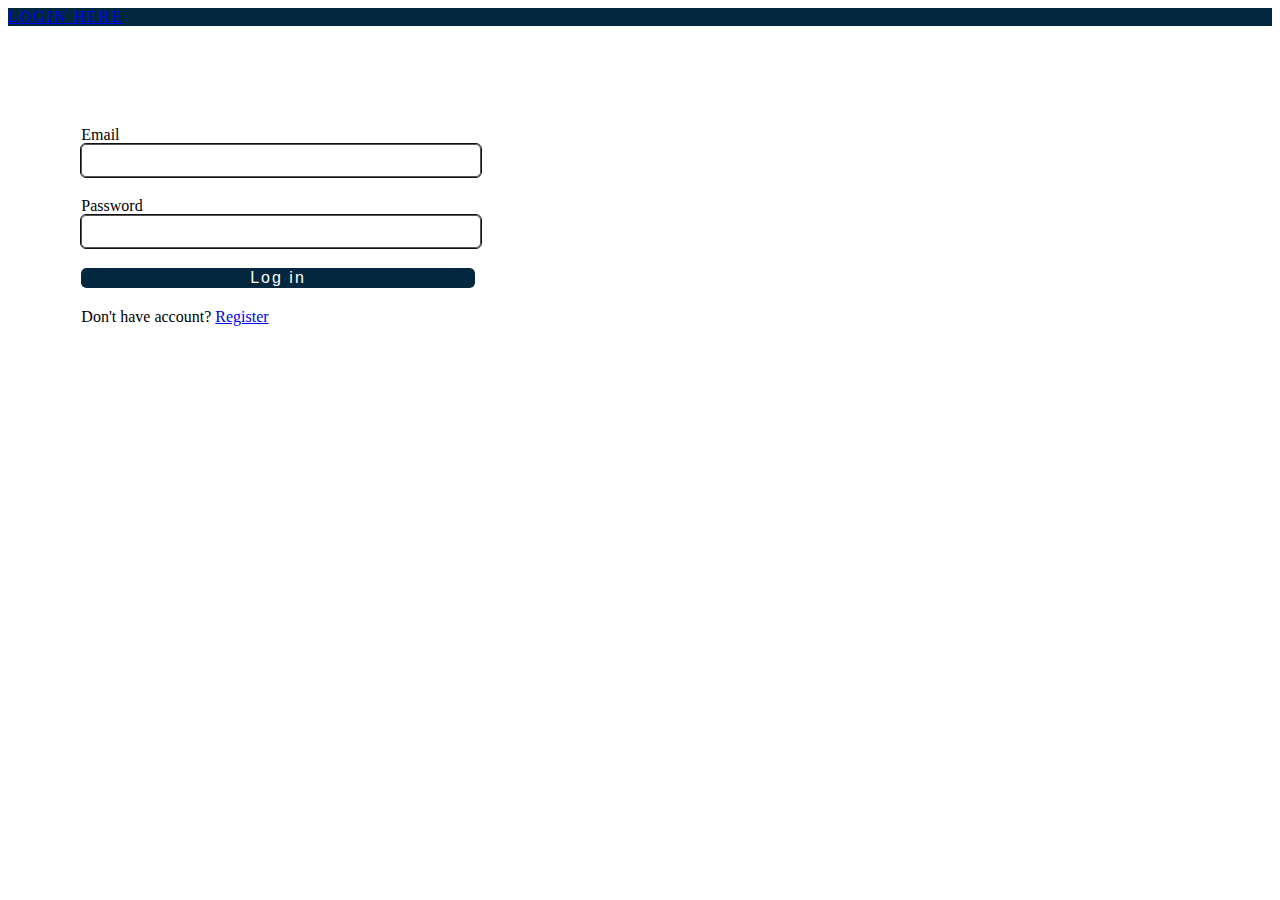
<file: index.html>
<!DOCTYPE html>
<html lang="en">
<head>
    <meta charset="UTF-8">
    <meta http-equiv="X-UA-Compatible" content="IE=edge">
    <meta name="viewport" content="width=device-width, initial-scale=1.0">

    <link href="https://cdn.jsdelivr.net/npm/bootstrap@5.0.2/dist/css/bootstrap.min.css"
    rel="stylesheet" integrity="sha384-EVSTQN3/azprG1Anm3QDgpJLIm9Nao0Yz1ztcQTwFspd3yD65VohhpuuCOmLASjC" 
    crossorigin="anonymous"><link href="https://cdn.jsdelivr.net/npm/bootstrap@5.0.2/dist/css/bootstrap.min.css" 
    rel="stylesheet" integrity="sha384-EVSTQN3/azprG1Anm3QDgpJLIm9Nao0Yz1ztcQTwFspd3yD65VohhpuuCOmLASjC"
    crossorigin="anonymous">
    <link rel="stylesheet" href="https://cdn.jsdelivr.net/npm/bootstrap-icons@1.3.0/font/bootstrap-icons.css">

    <link rel="stylesheet" href="style1.css">

    <title>Login / Register page</title>
</head>
<body>
    <!-- <nav class="nav nav-pills flex-column flex-sm-row bg">
        <a class="flex-sm-fill text-sm-center nav-link text-light text-center fixed-top active" aria-current="page" href="#">Login To Your Account</a>
        <!-- <a class="flex-sm-fill text-sm-center nav-link text-light" href="#">Staff </a> -->
        <!-- <a class="flex-sm-fill text-sm-center nav-link text-light" href="manager.html">Manager</a>
        <a class="flex-sm-fill text-sm-center nav-link text-light" href="descision.html">Decsion Making</a>
        <a class="flex-sm-fill text-sm-center nav-link text-light" href="#">Log out</a> -->
        
    <!-- </nav>  -->
    <nav class="d-flex justify-content-center">
        <a href="#" class="text-decoration-none text-light text-center bg-dark1">LOGIN HERE</a>
    </nav>
    

   <section class="py-5 d-flex justify-content-center">           
        <div class="contactForm signin">
            <!-- <h5 class="text-center">Log in</h5> -->
            <form action="staff.html">
                
                    
                    <div class="inputBox">
                        Email
                        <input type="email" name="email" required placeholder="" >
                    </div>
                    <div class="inputBox">
                        Password
                        <input type="password" name="password" required placeholder="" >
                    </div>
                    
                    <div class="inputBox" >
                        <input type="submit" class="btn "  value="Log in">
                    </div>
                    <div class="inputBox" >
                        <p class="mt-3">Don't have account? <a href="register.html" class="text-decoration-none">Register</a></p>
                    </div>
                
            </form>
        </div>

   


        <!-- <div class="contactForm">
            <h5>Register</h5>
            <form action="loginregister.html">
                <table>
                    <div class="inputBox">
                        Names
                        <input type="text" name="text" required>
                    </div>
                    <div class="inputBox">
                        Telphone
                        <input type="tel" name="tel" required>
                    </div>
                    <div class="inputBox">
                        User Name
                        <input type="tel" name="text" required>
                    </div>
                    <div class="inputBox">
                        Password
                        <input type="password" name="password" required >
                    </div>
                    <div class="inputBox">
                        Confirm Password
                        <input type="password" name="password" required >
                    </div>
                    
                    <div class="inputBox" >
                        <input type="submit" class="btn "  value="Register">
                    </div>
                    <div class="inputBox" >
                        <p class="mt-3">Already have account? <a href="#" class="text-decoration-none">Register</a></p>
                    </div>
                </table>
            </form>
        </div>            -->
            
    </section>
    



    <script src="https://cdn.jsdelivr.net/npm/bootstrap@5.0.2/dist/js/bootstrap.bundle.min.js"
        integrity="sha384-MrcW6ZMFYlzcLA8Nl+NtUVF0sA7MsXsP1UyJoMp4YLEuNSfAP+JcXn/tWtIaxVXM"
        crossorigin="anonymous">
    </script>


    <script src="main.js"></script>

</body>
</html>
</file>
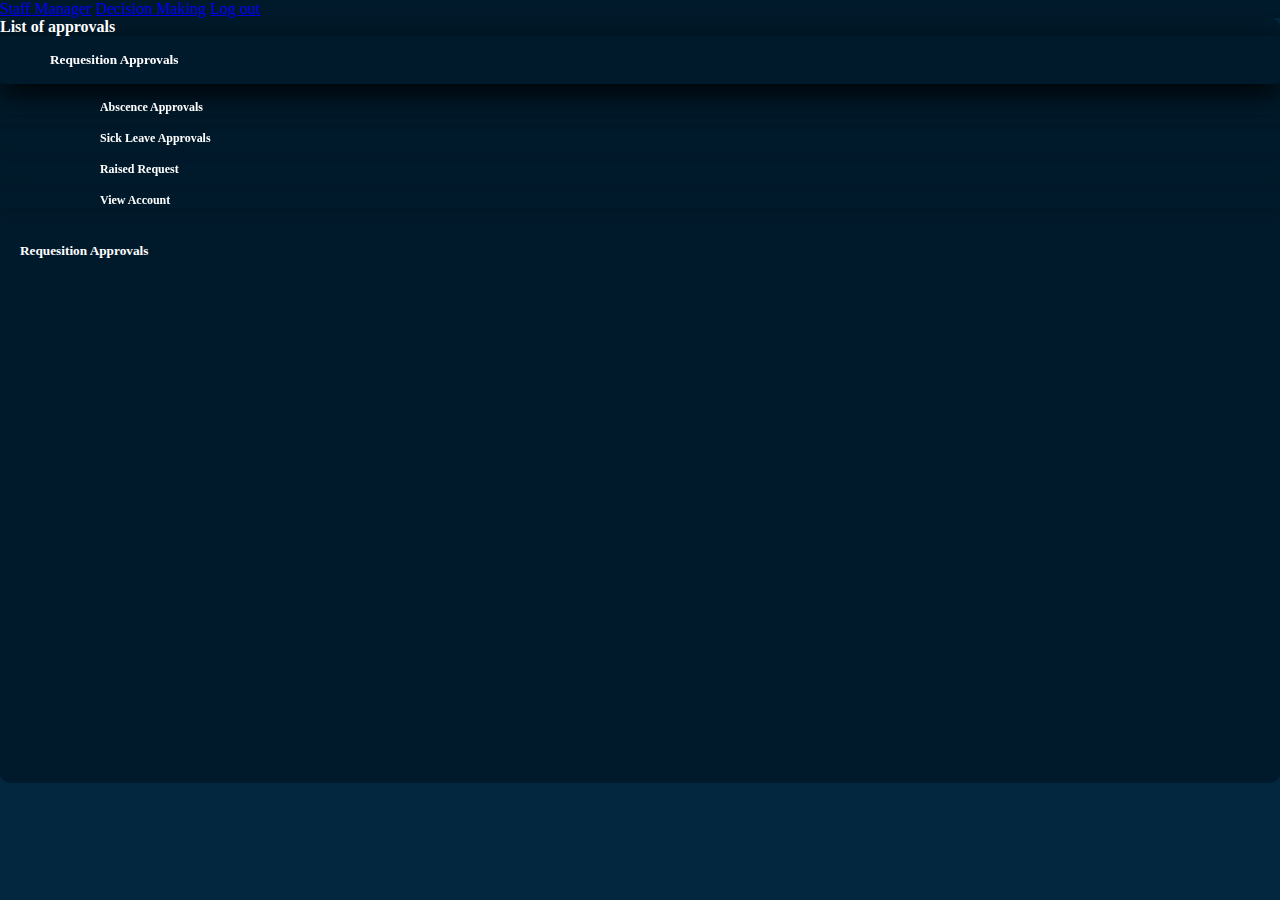
<file: descision.html>
<!DOCTYPE html>
<html lang="en">
<head>
    <meta charset="UTF-8">
    <meta http-equiv="X-UA-Compatible" content="IE=edge">
    <meta name="viewport" content="width=device-width, initial-scale=1.0">

    <link href="https://cdn.jsdelivr.net/npm/bootstrap@5.0.2/dist/css/bootstrap.min.css"
    rel="stylesheet" integrity="sha384-EVSTQN3/azprG1Anm3QDgpJLIm9Nao0Yz1ztcQTwFspd3yD65VohhpuuCOmLASjC" 
    crossorigin="anonymous"><link href="https://cdn.jsdelivr.net/npm/bootstrap@5.0.2/dist/css/bootstrap.min.css" 
    rel="stylesheet" integrity="sha384-EVSTQN3/azprG1Anm3QDgpJLIm9Nao0Yz1ztcQTwFspd3yD65VohhpuuCOmLASjC"
    crossorigin="anonymous">
    <link rel="stylesheet" href="https://cdn.jsdelivr.net/npm/bootstrap-icons@1.3.0/font/bootstrap-icons.css">

    <link rel="stylesheet" href="style.css">

    <title>Descion Making Page</title>
</head>
<body>
    <nav class="nav nav-pills flex-column flex-sm-row bg">
        <a class="flex-sm-fill text-sm-center nav-link text-light" href="staff.html">Staff </a>
        <a class="flex-sm-fill text-sm-center nav-link text-light" href="manager.html">Manager</a>
        <a class="flex-sm-fill text-sm-center nav-link text-light active" aria-current="page" href="#">Decision Making</a>
        <!-- <a class="flex-sm-fill text-sm-center nav-link text-light" href="#">Link</a> -->
        <a class="flex-sm-fill text-sm-center nav-link text-light" href="index.html">Log out</a>
        
    </nav>
    

    <section class="staff py-3 d-flex justify-content-center align-content-center">
        <div class="container row justify-content-center mb-3 ">
            <div class="icon col-md">
                <h4 class="mb-1">List of approvals</h4>
                <div class="iconBx active" data-id="content1">
                    <h5 >Requesition Approvals</h5>
                </div>
                <div class="iconBx" data-id="content2">
                    <h5 >Abscence Approvals</h5>
                </div>
                <div class="iconBx" data-id="content3">
                    <h5 >Sick Leave Approvals</h5>
                </div>
                <div class="iconBx" data-id="content4">
                    <h5>Raised Request</h5>
                </div>
                <div class="iconBx" data-id="content5">
                    <h5 >View Account</h5>
                </div>
            </div>
            <div class="content col-md ">
                <div class="contentBx active" id="content1">
                    <div>
                        <div class="contactForm">
                            <h5>Requesition Approvals</h5>
                            <!-- <form action="">
                               
                                    <div class="inputBox">
                                        Number
                                        <input type="number" name="number" required>
                                    </div>
                                    <div class="inputBox">
                                        Quantity
                                        <input type="number" name="number" required >
                                    </div>
                                    <div class="inputBox">
                                        <textarea required placeholder="Item Description" ></textarea>
                                    </div>
                                    <div class="inputBox">
                                        Done By
                                        <input type="text" name="name" required placeholder="" >
                                    </div>
                                    <div class="inputBox">
                                        Approved By
                                        <input type="text" name="name" required placeholder="" >
                                    </div>
                                   
                                    <div class="inputBox">
                                        <textarea required placeholder=" Staff Comment" ></textarea>
                                    </div>
                                   
                                    <div class="inputBox" >
                                        <input type="submit" class="btn"  value="Send Request">
                                    </div>
                                
                            </form> -->
                        </div>
                    </div>
                </div>
                <div class="contentBx" id="content2">
                    <div>
                        <div class="contactForm">
                            <h5>Abscence Approvals</h5>
                            <!-- <form action="">
                                <table>
                                    <div class="inputBox">
                                        Commencement Date
                                        <input type="date" name="date" required>
                                    </div>
                                    <div class="inputBox">
                                        Date Of Return
                                        <input type="date" name="date" required>
                                    </div>
                                    <div class="inputBox">
                                        Number Of Days
                                        <input type="number" name="number" required >
                                    </div>
                                    <div class="inputBox">
                                        <textarea required placeholder="Staff Comment" ></textarea>
                                    </div>
                                   
                                    <div class="inputBox">
                                        <textarea required placeholder="Manager Comment" ></textarea>
                                    </div>
                                   
                                    <div class="inputBox" >
                                        <input type="submit" class="btn "  value="Send Request">
                                    </div>
                                </table>
                            </form> -->
                        </div>
                    </div>
                </div>
                <div class="contentBx" id="content3">
                    <div>
                        <div class="contactForm">
                            <h4>Sick Leave Approvals</h4>
                        </div>
                    </div>
                </div>
                <div class="contentBx" id="content4">
                    <div>
                        <div class="contactForm">
                            <h4>Raised Request</h4>
                        </div>
                    </div>
                </div>
                <div class="contentBx" id="content5">
                    <div>
                        <div class="contactForm">
                            <h4>My Account</h4>
                        </div>
                    </div>
                </div>
            </div>
        </div>
    </section>
    



    <script src="https://cdn.jsdelivr.net/npm/bootstrap@5.0.2/dist/js/bootstrap.bundle.min.js"
        integrity="sha384-MrcW6ZMFYlzcLA8Nl+NtUVF0sA7MsXsP1UyJoMp4YLEuNSfAP+JcXn/tWtIaxVXM"
        crossorigin="anonymous">
    </script>


    <script src="main.js"></script>

</body>
</html>
</file>
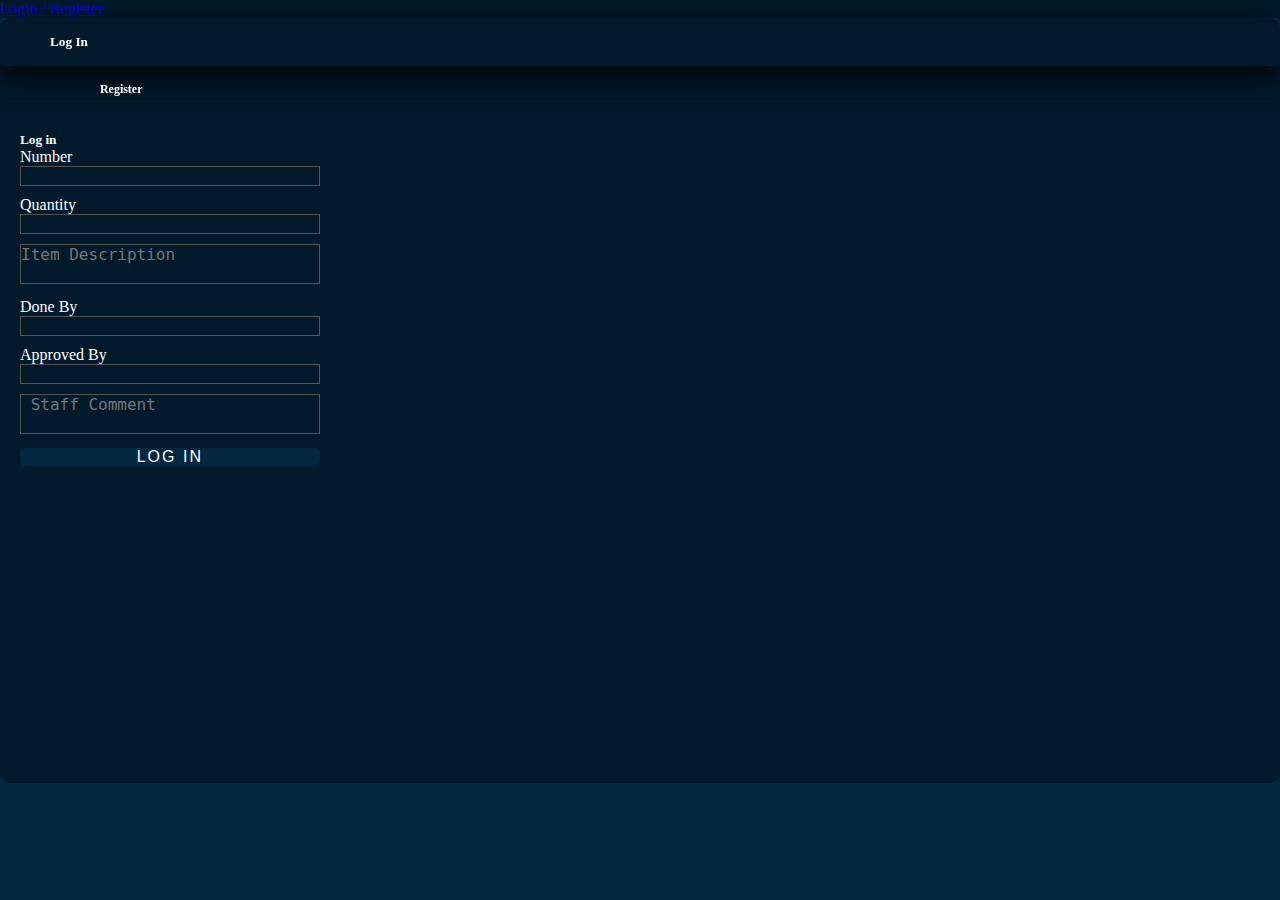
<file: loginregister.html>
<!DOCTYPE html>
<html lang="en">
<head>
    <meta charset="UTF-8">
    <meta http-equiv="X-UA-Compatible" content="IE=edge">
    <meta name="viewport" content="width=device-width, initial-scale=1.0">

    <link href="https://cdn.jsdelivr.net/npm/bootstrap@5.0.2/dist/css/bootstrap.min.css"
    rel="stylesheet" integrity="sha384-EVSTQN3/azprG1Anm3QDgpJLIm9Nao0Yz1ztcQTwFspd3yD65VohhpuuCOmLASjC" 
    crossorigin="anonymous"><link href="https://cdn.jsdelivr.net/npm/bootstrap@5.0.2/dist/css/bootstrap.min.css" 
    rel="stylesheet" integrity="sha384-EVSTQN3/azprG1Anm3QDgpJLIm9Nao0Yz1ztcQTwFspd3yD65VohhpuuCOmLASjC"
    crossorigin="anonymous">
    <link rel="stylesheet" href="https://cdn.jsdelivr.net/npm/bootstrap-icons@1.3.0/font/bootstrap-icons.css">

    <link rel="stylesheet" href="style.css">

    <title>Staff page</title>
</head>
<body>
    <nav class="nav nav-pills flex-column flex-sm-row bg">
        <a class="flex-sm-fill text-sm-center nav-link text-light active" aria-current="page" href="#">Login / Register</a>
        <!-- <a class="flex-sm-fill text-sm-center nav-link text-light" href="#">Staff </a> -->
        <!-- <a class="flex-sm-fill text-sm-center nav-link text-light" href="manager.html">Manager</a>
        <a class="flex-sm-fill text-sm-center nav-link text-light" href="descision.html">Decsion Making</a>
        <a class="flex-sm-fill text-sm-center nav-link text-light" href="#">Log out</a> -->
        
    </nav>
    

    <section class="staff py-5 d-flex justify-content-center align-content-center">
        <div class="container row justify-content-center mb-3 ">
            <div class="icon col-md">
                <div class="iconBx active" data-id="content1">
                    <h5 >Log In</h5>
                </div>
                <div class="iconBx" data-id="content2">
                    <h5 >Register</h5>
                </div>
                <!-- <div class="iconBx" data-id="content3">
                    <h5 >Sick Leave Request</h5>
                </div>
                <div class="iconBx" data-id="content4">
                    <h5>My Documents</h5>
                </div>
                <div class="iconBx" data-id="content5">
                    <h5 >View Account</h5>
                </div> -->
            </div>
            <div class="content col-md ">
                <div class="contentBx active" id="content1">
                    <div>
                        <div class="contactForm">
                            <h5>Log in</h5>
                            <form action="">
                               
                                    <div class="inputBox">
                                        Number
                                        <input type="number" name="number" required>
                                    </div>
                                    <div class="inputBox">
                                        Quantity
                                        <input type="number" name="number" required >
                                    </div>
                                    <div class="inputBox">
                                        <textarea required placeholder="Item Description" ></textarea>
                                    </div>
                                    <div class="inputBox">
                                        Done By
                                        <input type="text" name="name" required placeholder="" >
                                    </div>
                                    <div class="inputBox">
                                        Approved By
                                        <input type="text" name="name" required placeholder="" >
                                    </div>
                                   
                                    <div class="inputBox">
                                        <textarea required placeholder=" Staff Comment" ></textarea>
                                    </div>
                                   
                                    <div class="inputBox" >
                                        <input type="submit" class="btn"  value="Log in">
                                    </div>
                                
                            </form>
                        </div>
                    </div>
                </div>
                <div class="contentBx" id="content2">
                    <div>
                        <div class="contactForm">
                            <h5>Register</h5>
                            <form action="">
                                <table>
                                    <div class="inputBox">
                                        Commencement Date
                                        <input type="date" name="date" required>
                                    </div>
                                    <div class="inputBox">
                                        Date Of Return
                                        <input type="date" name="date" required>
                                    </div>
                                    <div class="inputBox">
                                        Number Of Days
                                        <input type="number" name="number" required >
                                    </div>
                                    <div class="inputBox">
                                        <textarea required placeholder="Staff Comment" ></textarea>
                                    </div>
                                   
                                    <div class="inputBox">
                                        <textarea required placeholder="Manager Comment" ></textarea>
                                    </div>
                                   
                                    <div class="inputBox" >
                                        <input type="submit" class="btn "  value="Register">
                                    </div>
                                </table>
                            </form>
                        </div>
                    </div>
                </div>
                <div class="contentBx" id="content3">
                    <div>
                        <div class="contactForm">
                            <h4>Sick Leave Request</h4>
                        </div>
                    </div>
                </div>
                <div class="contentBx" id="content4">
                    <div>
                        <div class="contactForm">
                            <h4>My Documents </h4>
                        </div>
                    </div>
                </div>
                <div class="contentBx" id="content5">
                    <div>
                        <div class="contactForm">
                            <h4>My Account</h4>
                        </div>
                    </div>
                </div>
            </div>
        </div>
    </section>
    



    <script src="https://cdn.jsdelivr.net/npm/bootstrap@5.0.2/dist/js/bootstrap.bundle.min.js"
        integrity="sha384-MrcW6ZMFYlzcLA8Nl+NtUVF0sA7MsXsP1UyJoMp4YLEuNSfAP+JcXn/tWtIaxVXM"
        crossorigin="anonymous">
    </script>


    <script src="main.js"></script>

</body>
</html>
</file>
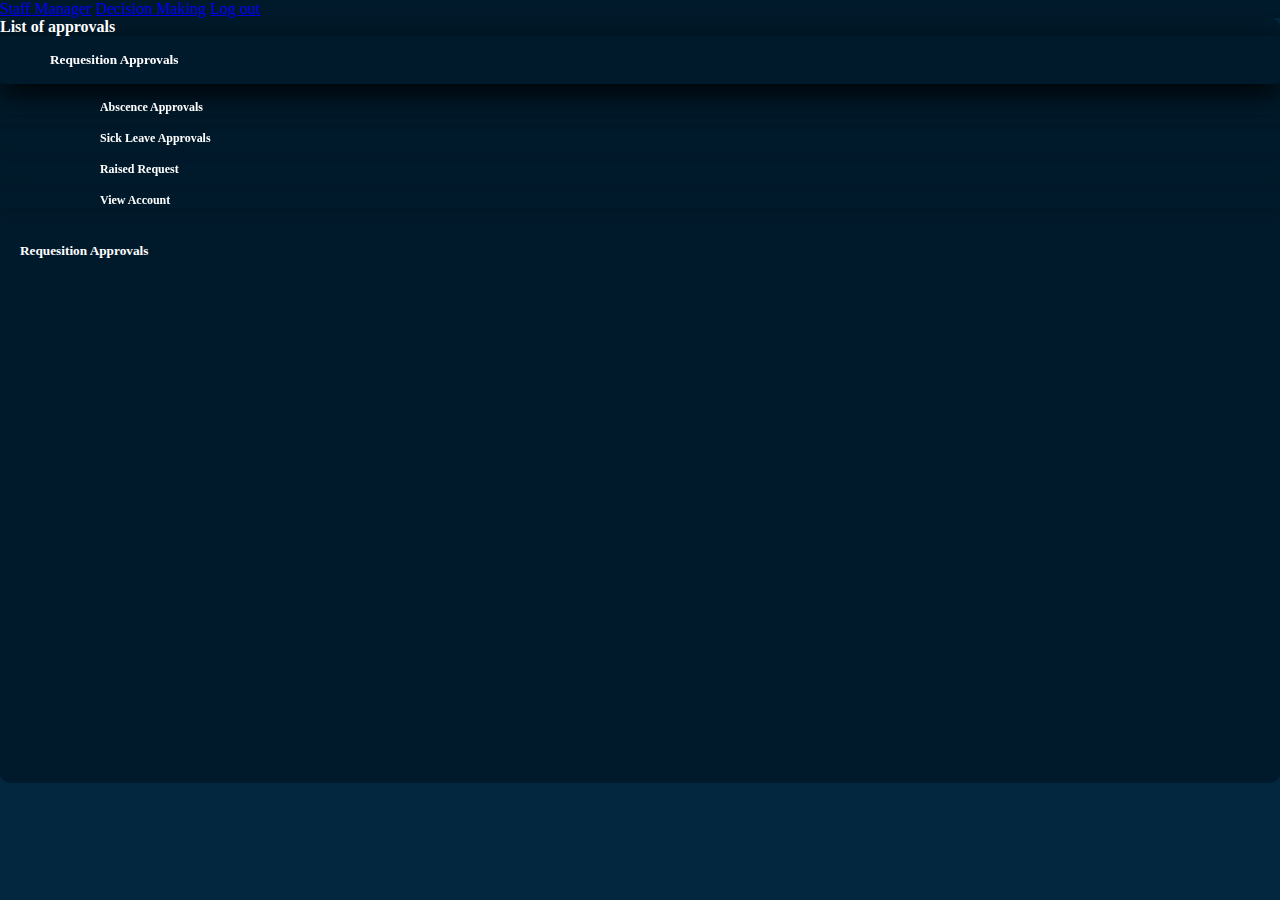
<file: manager.html>
<!DOCTYPE html>
<html lang="en">
<head>
    <meta charset="UTF-8">
    <meta http-equiv="X-UA-Compatible" content="IE=edge">
    <meta name="viewport" content="width=device-width, initial-scale=1.0">

    <link href="https://cdn.jsdelivr.net/npm/bootstrap@5.0.2/dist/css/bootstrap.min.css"
    rel="stylesheet" integrity="sha384-EVSTQN3/azprG1Anm3QDgpJLIm9Nao0Yz1ztcQTwFspd3yD65VohhpuuCOmLASjC" 
    crossorigin="anonymous"><link href="https://cdn.jsdelivr.net/npm/bootstrap@5.0.2/dist/css/bootstrap.min.css" 
    rel="stylesheet" integrity="sha384-EVSTQN3/azprG1Anm3QDgpJLIm9Nao0Yz1ztcQTwFspd3yD65VohhpuuCOmLASjC"
    crossorigin="anonymous">
    <link rel="stylesheet" href="https://cdn.jsdelivr.net/npm/bootstrap-icons@1.3.0/font/bootstrap-icons.css">

    <link rel="stylesheet" href="style.css">

    <title>Manager page</title>
</head>
<body>
    <nav class="nav nav-pills flex-column flex-sm-row bg">
        <a class="flex-sm-fill text-sm-center nav-link text-light" href="staff.html">Staff </a>
        <a class="flex-sm-fill text-sm-center nav-link text-light active" aria-current="page" href="#">Manager</a>
        <a class="flex-sm-fill text-sm-center nav-link text-light" href="descision.html">Decision Making</a>
        <!-- <a class="flex-sm-fill text-sm-center nav-link text-light" href="#">Link</a> -->
        <a class="flex-sm-fill text-sm-center nav-link text-light" href="index.html">Log out</a>
        
    </nav>
    

    <section class="staff py-3 d-flex justify-content-center align-content-center">
        <div class="container row justify-content-center mb-3 ">
            <div class="icon col-md">
                <h4 class="mb-1">List of approvals</h4>
                <div class="iconBx active" data-id="content1">
                    <h5 >Requesition Approvals</h5>
                </div>
                <div class="iconBx" data-id="content2">
                    <h5 >Abscence Approvals</h5>
                </div>
                <div class="iconBx" data-id="content3">
                    <h5 >Sick Leave Approvals</h5>
                </div>
                <div class="iconBx" data-id="content4">
                    <h5>Raised Request</h5>
                </div>
                <div class="iconBx" data-id="content5">
                    <h5 >View Account</h5>
                </div>
            </div>
            <div class="content col-md ">
                <div class="contentBx active" id="content1">
                    <div>
                        <div class="contactForm">
                            <h5>Requesition Approvals</h5>
                            <!-- <form action="">
                               
                                    <div class="inputBox">
                                        Number
                                        <input type="number" name="number" required>
                                    </div>
                                    <div class="inputBox">
                                        Quantity
                                        <input type="number" name="number" required >
                                    </div>
                                    <div class="inputBox">
                                        <textarea required placeholder="Item Description" ></textarea>
                                    </div>
                                    <div class="inputBox">
                                        Done By
                                        <input type="text" name="name" required placeholder="" >
                                    </div>
                                    <div class="inputBox">
                                        Approved By
                                        <input type="text" name="name" required placeholder="" >
                                    </div>
                                   
                                    <div class="inputBox">
                                        <textarea required placeholder=" Staff Comment" ></textarea>
                                    </div>
                                   
                                    <div class="inputBox" >
                                        <input type="submit" class="btn"  value="Send Request">
                                    </div>
                                
                            </form> -->
                        </div>
                    </div>
                </div>
                <div class="contentBx" id="content2">
                    <div>
                        <div class="contactForm">
                            <h5>Abscence Approvals</h5>
                            <form action="">
                                <!-- <table>
                                    <div class="inputBox">
                                        Commencement Date
                                        <input type="date" name="date" required>
                                    </div>
                                    <div class="inputBox">
                                        Date Of Return
                                        <input type="date" name="date" required>
                                    </div>
                                    <div class="inputBox">
                                        Number Of Days
                                        <input type="number" name="number" required >
                                    </div>
                                    <div class="inputBox">
                                        <textarea required placeholder="Staff Comment" ></textarea>
                                    </div>
                                   
                                    <div class="inputBox">
                                        <textarea required placeholder="Manager Comment" ></textarea>
                                    </div>
                                   
                                    <div class="inputBox" >
                                        <input type="submit" class="btn "  value="Send Request">
                                    </div>
                                </table> -->
                            </form>
                        </div>
                    </div>
                </div>
                <div class="contentBx" id="content3">
                    <div>
                        <div class="contactForm">
                            <h4>Sick Leave Approvals</h4>
                        </div>
                    </div>
                </div>
                <div class="contentBx" id="content4">
                    <div>
                        <div class="contactForm">
                            <h4>Raised Request</h4>
                        </div>
                    </div>
                </div>
                <div class="contentBx" id="content5">
                    <div>
                        <div class="contactForm">
                            <h4>My Account</h4>
                        </div>
                    </div>
                </div>
            </div>
        </div>
    </section>
    



    <script src="https://cdn.jsdelivr.net/npm/bootstrap@5.0.2/dist/js/bootstrap.bundle.min.js"
        integrity="sha384-MrcW6ZMFYlzcLA8Nl+NtUVF0sA7MsXsP1UyJoMp4YLEuNSfAP+JcXn/tWtIaxVXM"
        crossorigin="anonymous">
    </script>


    <script src="main.js"></script>

</body>
</html>
</file>
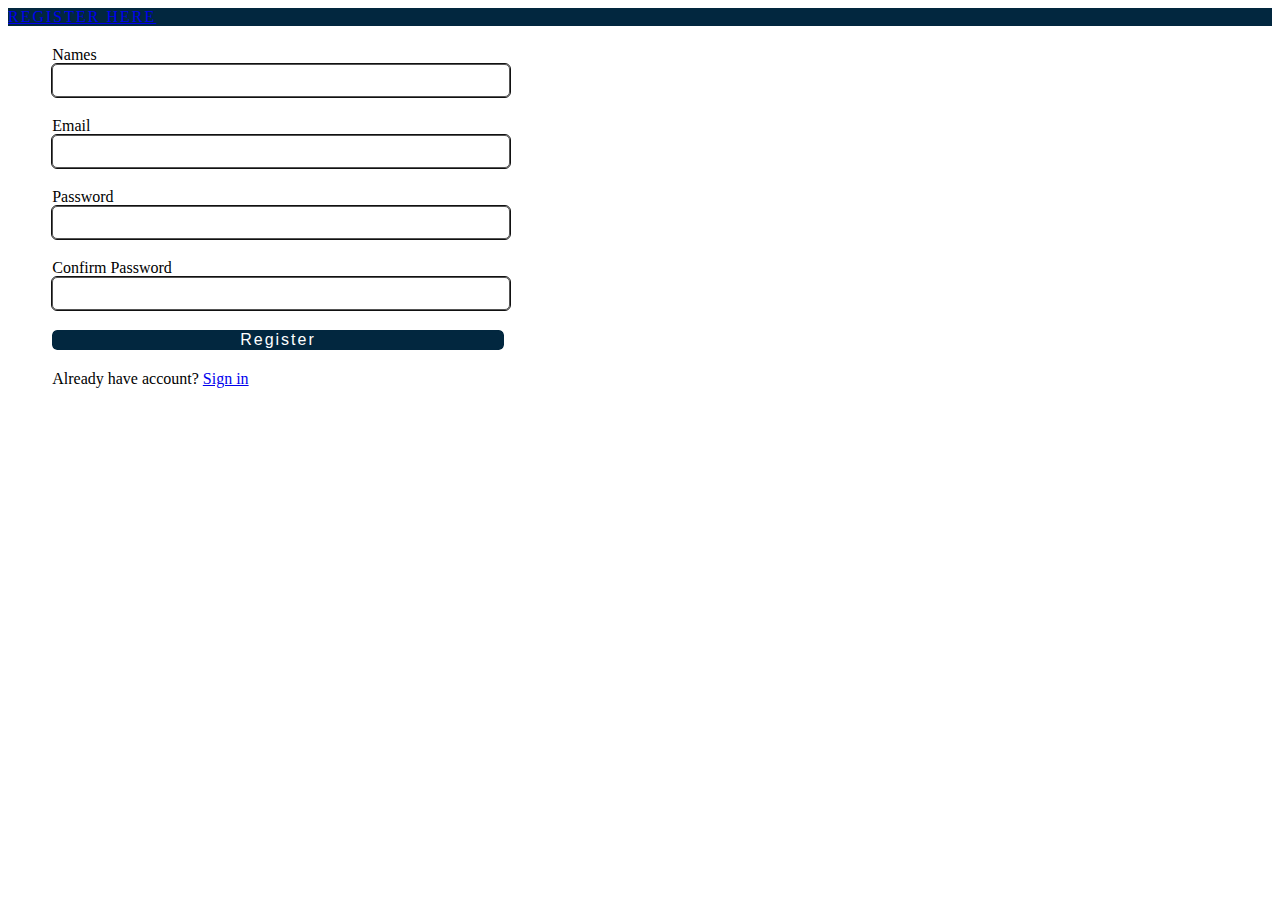
<file: register.html>
<!DOCTYPE html>
<html lang="en">
<head>
    <meta charset="UTF-8">
    <meta http-equiv="X-UA-Compatible" content="IE=edge">
    <meta name="viewport" content="width=device-width, initial-scale=1.0">

    <link href="https://cdn.jsdelivr.net/npm/bootstrap@5.0.2/dist/css/bootstrap.min.css"
    rel="stylesheet" integrity="sha384-EVSTQN3/azprG1Anm3QDgpJLIm9Nao0Yz1ztcQTwFspd3yD65VohhpuuCOmLASjC" 
    crossorigin="anonymous"><link href="https://cdn.jsdelivr.net/npm/bootstrap@5.0.2/dist/css/bootstrap.min.css" 
    rel="stylesheet" integrity="sha384-EVSTQN3/azprG1Anm3QDgpJLIm9Nao0Yz1ztcQTwFspd3yD65VohhpuuCOmLASjC"
    crossorigin="anonymous">
    <link rel="stylesheet" href="https://cdn.jsdelivr.net/npm/bootstrap-icons@1.3.0/font/bootstrap-icons.css">

    <link rel="stylesheet" href="style1.css">

    <title>Login / Register page</title>
</head>
<body>
    <!-- <nav class="nav nav-pills flex-column flex-sm-row bg-dark">
        <a class="flex-sm-fill text-sm-center nav-link text-light text-center fixed-top   bg-dark" aria-current="page" href="#">Register Your Account</a>
        <!-- <a class="flex-sm-fill text-sm-center nav-link text-light" href="#">Staff </a> -->
        <!-- <a class="flex-sm-fill text-sm-center nav-link text-light" href="manager.html">Manager</a>
        <a class="flex-sm-fill text-sm-center nav-link text-light" href="descision.html">Decsion Making</a>
        <a class="flex-sm-fill text-sm-center nav-link text-light" href="#">Log out</a> -->
        
    <!-- </nav>  -->
    <nav class="d-flex justify-content-center">
        <a href="#" class="text-decoration-none text-light text-center bg-dark1">REGISTER HERE</a>
    </nav>
    

   <section class="py-5 d-flex justify-content-center">           
        <div class="contactForm">
            <!-- <h5 class="text-center">Register</h5> -->
            <form action="loginregister.html">
                <table>
                    <div class="inputBox">
                        Names
                        <input type="text" name="text" required>
                    </div>
                    <!-- <div class="inputBox">
                        Telphone
                        <input type="tel" name="tel" required>
                    </div> -->
                    <div class="inputBox">
                        Email
                        <input type="email" name="email" required>
                    </div>
                    <div class="inputBox">
                        Password
                        <input type="password" name="password" required >
                    </div>
                    <div class="inputBox">
                        Confirm Password
                        <input type="password" name="password" required >
                    </div>
                    
                    <div class="inputBox" >
                        <input type="submit" class="btn  "  value="Register">
                    </div>
                    <div class="inputBox" >
                        <p class="mt-3">Already have account? <a href="index.html" class="text-decoration-none">Sign in</a></p>
                    </div>
                </table>
            </form>
        </div>           
            
    </section>
    



    <script src="https://cdn.jsdelivr.net/npm/bootstrap@5.0.2/dist/js/bootstrap.bundle.min.js"
        integrity="sha384-MrcW6ZMFYlzcLA8Nl+NtUVF0sA7MsXsP1UyJoMp4YLEuNSfAP+JcXn/tWtIaxVXM"
        crossorigin="anonymous">
    </script>


    <script src="main.js"></script>

</body>
</html>
</file>
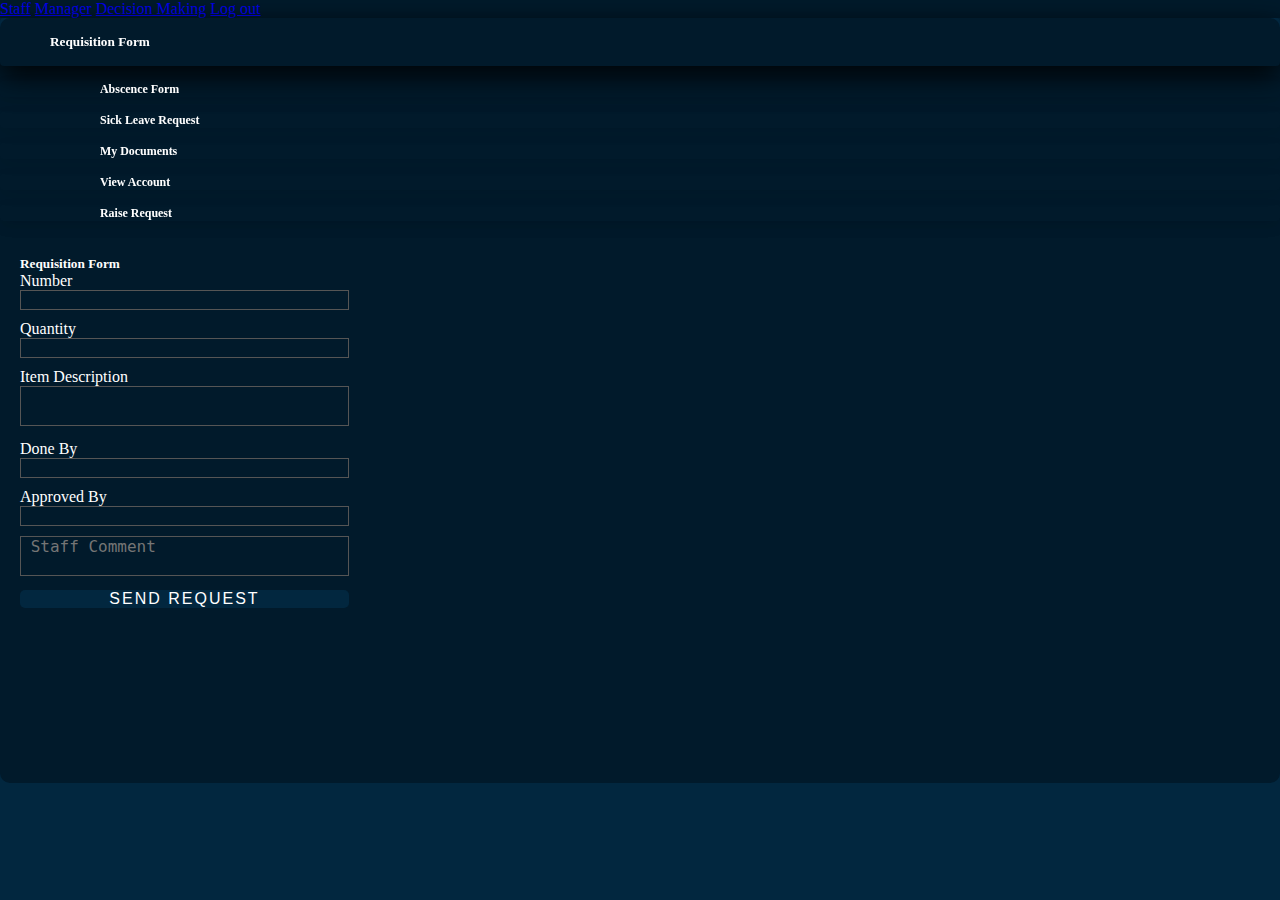
<file: staff.html>
<!DOCTYPE html>
<html lang="en">
<head>
    <meta charset="UTF-8">
    <meta http-equiv="X-UA-Compatible" content="IE=edge">
    <meta name="viewport" content="width=device-width, initial-scale=1.0">

    <link href="https://cdn.jsdelivr.net/npm/bootstrap@5.0.2/dist/css/bootstrap.min.css"
    rel="stylesheet" integrity="sha384-EVSTQN3/azprG1Anm3QDgpJLIm9Nao0Yz1ztcQTwFspd3yD65VohhpuuCOmLASjC" 
    crossorigin="anonymous"><link href="https://cdn.jsdelivr.net/npm/bootstrap@5.0.2/dist/css/bootstrap.min.css" 
    rel="stylesheet" integrity="sha384-EVSTQN3/azprG1Anm3QDgpJLIm9Nao0Yz1ztcQTwFspd3yD65VohhpuuCOmLASjC"
    crossorigin="anonymous">
    <link rel="stylesheet" href="https://cdn.jsdelivr.net/npm/bootstrap-icons@1.3.0/font/bootstrap-icons.css">

    <link rel="stylesheet" href="style.css">

    <title>Staff page</title>
</head>
<body>
    <nav class="nav nav-pills flex-column flex-sm-row bg">
        <a class="flex-sm-fill text-sm-center nav-link text-light active" aria-current="page" href="#">Staff</a>
        <!-- <a class="flex-sm-fill text-sm-center nav-link text-light" href="#">Staff </a> -->
        <a class="flex-sm-fill text-sm-center nav-link text-light" href="manager.html">Manager</a>
        <a class="flex-sm-fill text-sm-center nav-link text-light" href="descision.html">Decision Making</a>
        <a class="flex-sm-fill text-sm-center nav-link text-light" href="index.html">Log out</a>
        
    </nav>
    

    <section class="staff py-3 d-flex justify-content-center align-content-center">
        <div class="container row justify-content-center mb-3 ">
            <div class="icon col-md">
                <div class="iconBx active" data-id="content1">
                    <h5 >Requisition Form</h5>
                </div>
                <div class="iconBx" data-id="content2">
                    <h5 >Abscence Form</h5>
                </div>
                <div class="iconBx" data-id="content3">
                    <h5 >Sick Leave Request</h5>
                </div>
                <div class="iconBx" data-id="content4">
                    <h5>My Documents</h5>
                </div>
                <div class="iconBx" data-id="content5">
                    <h5 >View Account</h5>
                </div>
                <div class="iconBx" data-id="content6">
                    <h5 >Raise Request</h5>
                </div>
            </div>
            <div class="content col-md ">
                <div class="contentBx active" id="content1">
                    <div>
                        <div class="contactForm">
                            <h5>Requisition Form</h5>
                            <form action="">
                               
                                    <div class="inputBox">
                                        Number
                                        <input type="number" name="number" required>
                                    </div>
                                    <div class="inputBox">
                                        Quantity
                                        <input type="number" name="number" required >
                                    </div>
                                    <div class="inputBox">
                                        Item Description
                                        <textarea required placeholder="" ></textarea>
                                    </div>
                                    <div class="inputBox">
                                        Done By
                                        <input type="text" name="name" required placeholder="" >
                                    </div>
                                    <div class="inputBox">
                                        Approved By
                                        <input type="text" name="name" required placeholder="" >
                                    </div>
                                   
                                    <div class="inputBox">
                                        <textarea required placeholder=" Staff Comment" ></textarea>
                                    </div>
                                   
                                    <div class="inputBox" >
                                        <input type="submit" class="btn"  value="Send Request">
                                    </div>
                                
                            </form>
                        </div>
                    </div>
                </div>
                <div class="contentBx" id="content2">
                    <div>
                        <div class="contactForm">
                            <h5>Abscence Form</h5>
                            <form action="">
                                <table>
                                    <div class="inputBox">
                                        Commencement Date
                                        <input type="date" name="date" required>
                                    </div>
                                    <div class="inputBox">
                                        Date Of Return
                                        <input type="date" name="date" required>
                                    </div>
                                    <div class="inputBox">
                                        Number Of Days
                                        <input type="number" name="number" required >
                                    </div>
                                    <div class="inputBox">
                                        <textarea required placeholder="Staff Comment" ></textarea>
                                    </div>
                                   
                                    <div class="inputBox">
                                        <textarea required placeholder="Manager Comment" ></textarea>
                                    </div>
                                   
                                    <div class="inputBox" >
                                        <input type="submit" class="btn "  value="Send Request">
                                    </div>
                                </table>
                            </form>
                        </div>
                    </div>
                </div>
                <div class="contentBx " id="content3">
                    <div>
                        <div class="contactForm">
                            <h5>Sick Leave Request</h5>
                            <form action="">
                                <table>
                                    <div class="inputBox">
                                        Commencement Date
                                        <input type="date" name="date" required>
                                    </div>
                                    <div class="inputBox">
                                        Date Of Return
                                        <input type="date" name="date" required>
                                    </div>
                                    <div class="inputBox">
                                        <textarea required placeholder="Sick Reason" ></textarea>
                                    </div>
                                    <div class="inputBox">
                                        Number Of Days
                                        <input type="number" name="number" required >
                                    </div>
                                    <div class="inputBox">
                                        Attach Sick Leave Document
                                        <input type="file" name="file" required >
                                    </div>
                                    <div class="inputBox">
                                        <textarea required placeholder="Staff Comment" ></textarea>
                                    </div>
                                   
                                    <div class="inputBox">
                                        <textarea required placeholder="Manager Comment" ></textarea>
                                    </div>
                                   
                                    <div class="inputBox " >
                                        <input type="submit" class="btn "  value="Send Request">
                                    </div>
                                </table>
                            </form>
                        </div>
                    </div>
                </div>
                
                <div class="contentBx" id="content4">
                    <div>
                        <div class="contactForm">
                            <h4>My Documents </h4>
                        </div>
                    </div>
                </div>
                <div class="contentBx" id="content5">
                    <div>
                        <div class="contactForm">
                            <h4>My Account</h4>
                        </div>
                    </div>
                </div>
                <div class="contentBx " id="content6">
                    <div>
                        <div class="contactForm">
                            <h5>Raise Request</h5>
                            <form action="">
                                <table>
                                    <div class="inputBox">
                                        <select name="Priority">
                                            <option value="low">Low Priority</option>
                                            <option value="high">High Priority</option>
                                          </select>
                                    </div>
                                    <div class="inputBox top8">
                                        <textarea required placeholder="Create Incident" ></textarea>
                                    </div>
                                   
                                   
                                   
                                    <div class="inputBox " >
                                        <input type="submit" class="btn "  value="Send Request">
                                    </div>
                                </table>
                            </form>
                        </div>
                    </div>
                </div>
                
            </div>
        </div>
    </section>
    



    <script src="https://cdn.jsdelivr.net/npm/bootstrap@5.0.2/dist/js/bootstrap.bundle.min.js"
        integrity="sha384-MrcW6ZMFYlzcLA8Nl+NtUVF0sA7MsXsP1UyJoMp4YLEuNSfAP+JcXn/tWtIaxVXM"
        crossorigin="anonymous">
    </script>


    <script src="main.js"></script>

</body>
</html>
</file>
<file: style1.css>
.contactForm {
    display: flex;
    justify-content: center;
    max-width: 500px;
    align-items: center;
    width: 100%;
    height: 100%;
    padding: 20px;
}
.bg-dark1 {
    margin: 15px 0;
    letter-spacing: 2px;
}
nav {
    background: #02273f;
}
.signin {
    padding-top: 100px;
    
}
.contactForm .inputBox {
    position: relative;
    width: 100%;
    height: 100%;
    margin-bottom: 20px;
    /* color: #fff; */

}


.contactForm .inputBox input ,
.contactForm .inputBox textarea {
    width: 100%;
    height: 100%;
    border: 1px solid #555;
    
    color: #111;
    border-radius: 5px;
    outline: 1px solid;
    font-size: 25px;
    font-weight: 400;
    resize: none;
     
}
.contactForm .inputBox input[type="submit"]{
    font-size: 1em;
    color: #fff;
    background: #02273f;
    display: inline-block;
    
    text-decoration: none;
    letter-spacing: 2px;
    transition: 0.5s;
    font-weight: 500;
    border: none;
    border-radius: 5px;
    cursor: pointer;
}


.contactForm .inputBox .btn:hover{
    letter-spacing: 2px;
}
</file>
<file: style.css>
* {
  margin: 0;
  padding: 0;
  box-sizing: border-box;
}
body {
  background: #02273f;
}
a .nav-link {
  color: #fff;
}
.bg {
  background: #011a2b;
}

.container {
  border-radius: 10px;
  background: #011a2b;
  position: relative;

  flex-wrap: wrap;
  width: 100%;
  min-height: 85vh;
}
.container .icon {
  color: #fff;
  cursor: pointer;
  border-radius: 4px;
  transition: 0.5s;
  box-shadow: 0 5px 15px rgba(0, 0, 0, 0.07);
}
.container .icon .iconBx {
  padding: 0 40px;
  border-radius: 4px;
  transition: 0.5s;
  box-shadow: 0 5px 15px rgba(0, 0, 0, 0.07);
}

/* .container .icon {
    position: relative;
    width: 50%;
    text-align: center;
    display: flex;
    justify-content: flex-start;
    align-items: flex-start;
    flex-wrap: wrap;
    cursor: pointer;
}
.container .icon .iconBx {
    position: relative;
    width: calc(50% - 40px);
    margin: 0 30px 30px 0;
    padding: 0 20px;
    height: 100px;
    display: flex;
    justify-content: center;
    flex-wrap: wrap;
    border-radius: 4px;
    transition: 0.5s;
    box-shadow: 0 5px 15px rgba(0, 0, 0, .07);
} */
.container .icon .iconBx.active {
  box-shadow: 0 10px 30px rgba(0, 0, 0, 0.9);
  padding: 1px 50px;
}

.container .icon .iconBx h5 {
  margin: 15px 0;
  max-width: 100%;
  filter: grayscale(1);
  transition: 0.5s;
  transform: scale(0.9);
}
.container .icon .iconBx.active h5 {
  filter: grayscale(0);
  transform: scale(1);
}
.content {
  /* background: #fff; */

  position: relative;
  width: 50%;
  overflow: hidden;
  color: #fff;
}
.content .contentBx {
  position: absolute;
  width: 100%;
  height: 100%;
  display: flex;
  /* justify-content: center;
    align-items: center; */
  transition: 0.5s;
  transform: scale(0);
  opacity: 0;
}
.content .contentBx.active {
  transform: scale(1);
  opacity: 1;
  transition-delay: 0.5s;
  position: relative;
}
.contactForm {
  height: 100%;
  padding: 20px;
}
.contactForm .inputBox {
  position: relative;
  width: 100%;
  height: 100%;
  margin-bottom: 10px;
  /* color: #fff; */
}

.contactForm .inputBox input,
.contactForm .inputBox textarea {
  width: 100%;
  height: 100%;
  border: 1px solid #555;

  color: #fff;
  background: #011a2b;
  outline: none;
  font-size: 16px;
  font-weight: 400;
  resize: none;
}
.contactForm .inputBox input[type="submit"] {
  font-size: 1em;
  color: #fff;
  background: #02273f;
  display: inline-block;
  text-transform: uppercase;
  text-decoration: none;
  letter-spacing: 2px;
  transition: 0.5s;
  font-weight: 500;
  border: none;
  border-radius: 5px;
  cursor: pointer;
}

.contactForm .inputBox .btn:hover {
  letter-spacing: 2px;
}

/* Navigation tab */


.top8 {
  padding-top: 50px;
}





@media (max-width: 767px) {
  .container .content {
    border-top: 1px solid #fff;
    width: 100%;
    padding-bottom: 550px;
    padding-right: 250px;
  }
}
</file>
